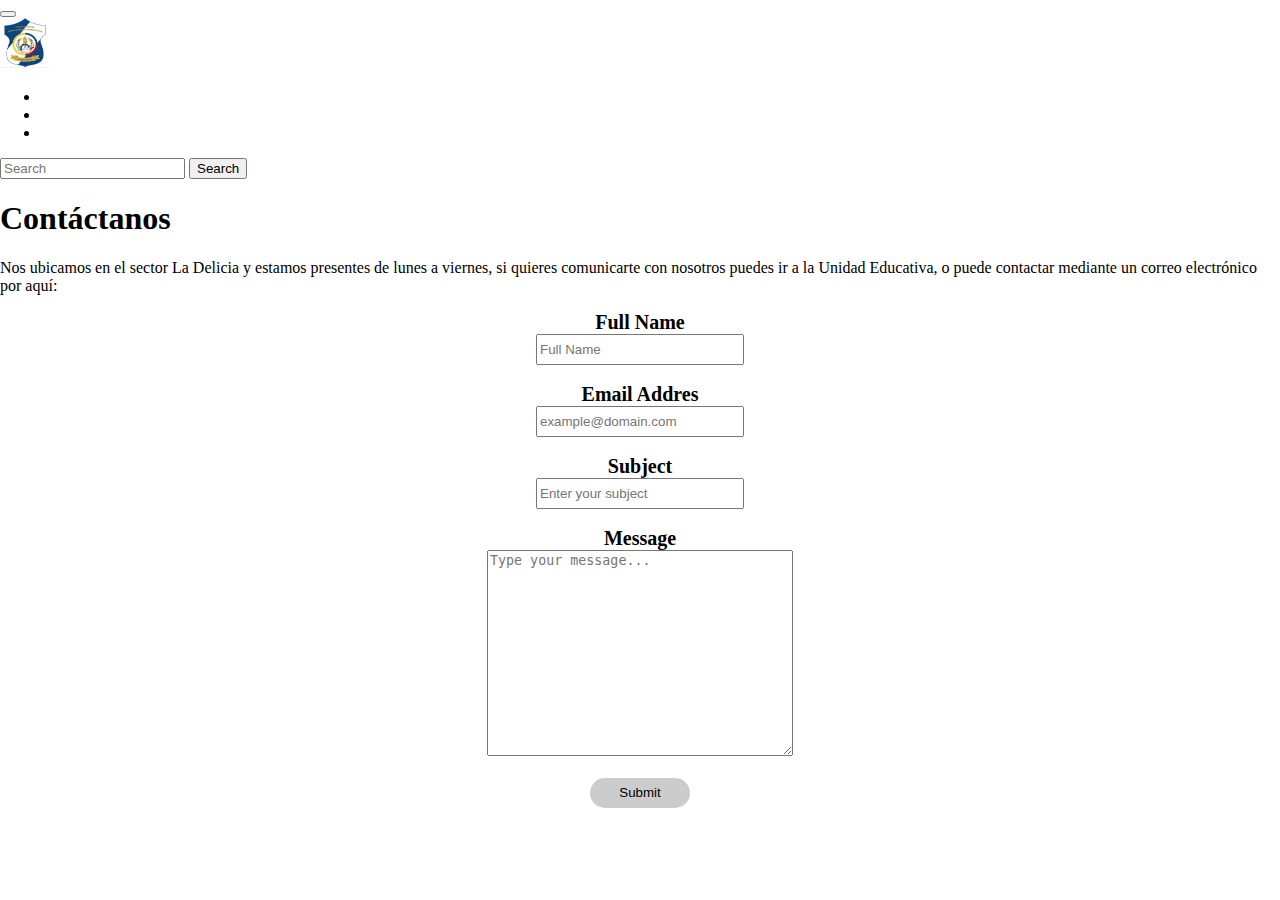
<file: contact.html>
<!DOCTYPE html>
<html lang="en">
<head>
    <meta charset="UTF-8">
    <meta name="viewport" content="width=device-width, initial-scale=1.0">
    <link rel="stylesheet" href="https://cdnjs.cloudflare.com/ajax/libs/font-awesome/6.4.0/css/all.min.css" integrity="sha512-iecdLmaskl7CVkqkXNQ/ZH/XLlvWZOJyj7Yy7tcenmpD1ypASozpmT/E0iPtmFIB46ZmdtAc9eNBvH0H/ZpiBw==" crossorigin="anonymous" referrerpolicy="no-referrer" />
    <link href="https://cdn.jsdelivr.net/npm/bootstrap@5.3.2/dist/css/bootstrap.min.css" rel="stylesheet" integrity="sha384-T3c6CoIi6uLrA9TneNEoa7RxnatzjcDSCmG1MXxSR1GAsXEV/Dwwykc2MPK8M2HN" crossorigin="anonymous">
    <script src="https://cdn.jsdelivr.net/npm/bootstrap@5.3.2/dist/js/bootstrap.bundle.min.js" integrity="sha384-C6RzsynM9kWDrMNeT87bh95OGNyZPhcTNXj1NW7RuBCsyN/o0jlpcV8Qyq46cDfL" crossorigin="anonymous"></script>
    <title>Contáctanos</title>
    <link rel="shortcut icon" href="img/1699423333856.jpg" type="image/x-icon">
    <link rel="stylesheet" href="css/contact.css">
</head>
<body>
    <div class="body">
        <nav class="navbar navbar-expand-lg bg-body-tertiary">
            <div class="container-fluid">
              <button class="navbar-toggler" type="button" data-bs-toggle="collapse" data-bs-target="#navbarTogglerDemo01" aria-controls="navbarTogglerDemo01" aria-expanded="false" aria-label="Toggle navigation">
                <span class="navbar-toggler-icon"></span>
              </button>
              <div class="collapse navbar-collapse" id="navbarTogglerDemo01">
                <a class="navbar-brand" href="index.html"><img src="img/1699423333856.jpg" width="50" height="50"></a>
                <ul class="navbar-nav me-auto mb-2 mb-lg-0">
                  <li class="nav-item">
                    <a class="nav-link active" aria-current="page" href="index.html"><i class="fa-solid fa-house"></i></a>
                  </li>
                  <li class="nav-item">
                    <a class="nav-link" href="contact.html"><i class="fa-regular fa-address-book"></i></a>
                  </li>
                  <li class="nav-item">
                    <a class="nav-link" href="#"><i class="fa-solid fa-moon" id="moon"></i></a>
                  </li>
                </ul>
                <form class="d-flex" role="search">
                  <input class="form-control me-2" type="search" placeholder="Search" aria-label="Search">
                  <button class="btn btn-outline-success" type="submit">Search</button>
                </form>
              </div>
            </div>
          </nav>
          <div class="container">
            <h1>Contáctanos</h1>
            <p>Nos ubicamos en el sector La Delicia y estamos presentes de lunes a viernes, si quieres comunicarte con nosotros puedes ir a la Unidad Educativa, o puede contactar mediante un correo electrónico por aquí: </p>
            <div class="formulario">
              <form class="contacto">
                  <span class="textName">Full Name</span><br>
                  <input type="text" class="nameContact" placeholder="Full Name"><br><br>
                  <span class="textEmail">Email Addres</span><br>
                  <input type="text" class="emailAddres" placeholder="example@domain.com"><br><br>
                  <span class="textSubject">Subject</span><br>
                  <input type="text" class="subject" placeholder="Enter your subject"><br><br>
                  <span class="textMessage">Message</span><br>
                  <textarea class="message" placeholder="Type your message..."></textarea><br><br>
            <button class="submitButton" type="submit">Submit</button>
              </form>
          </div>
          </div>
    </div>
    <script>
      body = document.queryselector('body')
      moon = document.querySElector('#moon')

      moon.onclick = function(){
        moon.classList.toggle('active')
        body.classList.toggle('active')
      }
    </script>
    <script src="js/index.js"></script>
</body>
</html>
</file>
<file: css/contact.css>
body {
    margin: 0;
    padding: 0;
    box-sizing: border-box;
    transition: .3s;
}

body.active {
    background: #000;
    color: #fff;
}

.formulario {
    text-align: center;
}

.formulario span {
    font-size: 20px; 
    font-weight: bold;
}

.formulario input {
    width: 200px;
    height: 25px;
}

.formulario textarea {
    width: 300px;
    height: 200px;
}

.submitButton {
    border: none;
    border-radius: 15px;
    background: #ccc;
    width: 100px;
    height: 30px;
    cursor: pointer;
}

.submitButton:active {
    background: #aaa;
}
</file>
